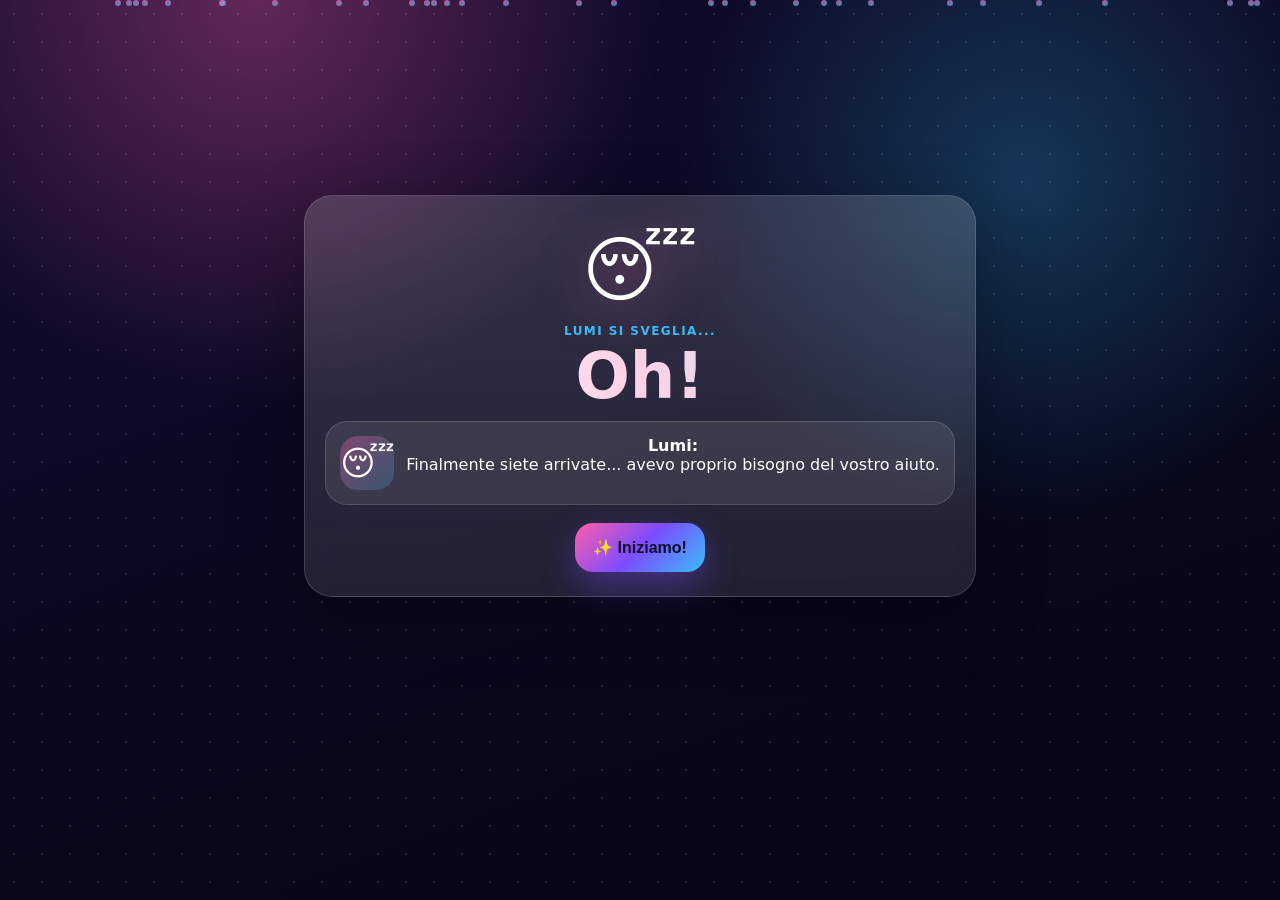
<file: index.html>
<!doctype html>
<html lang="it">
<head>
<meta charset="utf-8">
<meta name="viewport" content="width=device-width,initial-scale=1,viewport-fit=cover">
<meta name="theme-color" content="#7c4dff">
<title>FamilyQuest Engine</title>
<link rel="manifest" href="manifest.webmanifest">
<link rel="icon" href="assets/icons/icon.svg">
<link rel="stylesheet" href="engine/ui/style.css">
</head>
<body>
<div id="stars"></div>
<main id="app" class="app"></main>
<input id="cameraInput" type="file" accept="image/*" capture="environment" hidden>
<script type="module" src="engine/core/main.js"></script>
</body>
</html>
</file>
<file: engine/ui/style.css>
:root{--bg:#100b2e;--pink:#ff5ea8;--violet:#7c4dff;--blue:#38bdf8;--gold:#ffd166;--text:#fff;--muted:#c9c3ff;--card:rgba(255,255,255,.10);--card2:rgba(255,255,255,.16);--ok:#72f2b8;--bad:#ff8585}
*{box-sizing:border-box}html,body{margin:0;min-height:100%;font-family:system-ui,-apple-system,Segoe UI,Roboto,Arial,sans-serif;background:radial-gradient(circle at 20% 0%,rgba(255,94,168,.35),transparent 30%),radial-gradient(circle at 80% 20%,rgba(56,189,248,.25),transparent 28%),linear-gradient(160deg,var(--bg),#050716 80%);color:var(--text);overflow-x:hidden}
#stars{position:fixed;inset:0;pointer-events:none;background-image:radial-gradient(#fff 1px,transparent 1px);background-size:28px 28px;opacity:.12;animation:drift 50s linear infinite}@keyframes drift{to{transform:translateY(280px)}}.app{width:min(980px,100%);margin:0 auto;padding:18px 14px 120px;position:relative;z-index:2}
.particles{position:fixed;inset:0;pointer-events:none;z-index:1;overflow:hidden}.particle{position:absolute;width:6px;height:6px;border-radius:50%;background:linear-gradient(135deg,var(--pink),var(--blue));opacity:.75;animation:rise linear infinite}@keyframes rise{from{transform:translateY(110vh)}to{transform:translateY(-10vh);opacity:0}}
.topbar{display:flex;justify-content:space-between;align-items:center;gap:12px;margin:8px 0 18px}.brand{display:flex;gap:12px;align-items:center}.logo{width:48px;height:48px;border-radius:16px;background:linear-gradient(135deg,var(--pink),var(--violet),var(--blue));display:grid;place-items:center;font-size:26px;box-shadow:0 10px 32px rgba(124,77,255,.45)}
h1,h2,h3,p{margin-top:0}.kicker{color:var(--blue);font-weight:800;letter-spacing:.12em;text-transform:uppercase;font-size:12px}.title{font-size:clamp(30px,7vw,64px);line-height:.95;margin:8px 0;background:linear-gradient(90deg,#fff,#ffd1e5,#aeeaff);-webkit-background-clip:text;background-clip:text;color:transparent}.subtitle{color:var(--muted);font-size:18px;line-height:1.5}
.card{background:linear-gradient(180deg,var(--card2),var(--card));border:1px solid rgba(255,255,255,.14);border-radius:28px;padding:20px;box-shadow:0 20px 70px rgba(0,0,0,.30);backdrop-filter:blur(12px)}.hero{min-height:84vh;display:grid;place-items:center}.hero .card{text-align:center;max-width:760px}.hero-icon{font-size:72px;margin:12px 0;filter:drop-shadow(0 12px 24px rgba(255,94,168,.5));animation:float 3s ease-in-out infinite}@keyframes float{50%{transform:translateY(-8px)}}
.btn{border:0;border-radius:18px;padding:15px 18px;font-weight:900;color:#120d2c;background:linear-gradient(135deg,var(--pink),var(--violet),var(--blue));box-shadow:0 14px 34px rgba(124,77,255,.38);cursor:pointer;font-size:16px;margin:4px}.btn.secondary{background:rgba(255,255,255,.12);color:#fff;border:1px solid rgba(255,255,255,.18);box-shadow:none}.btn.ghost{background:transparent;color:var(--muted);border:1px solid rgba(255,255,255,.14);box-shadow:none}
.grid{display:grid;gap:16px}.stats{grid-template-columns:repeat(4,1fr)}@media(max-width:700px){.stats{grid-template-columns:repeat(2,1fr)}}.stat{padding:14px;border-radius:20px;background:rgba(255,255,255,.08);border:1px solid rgba(255,255,255,.12)}.stat b{font-size:24px}.stat span{display:block;color:var(--muted);font-size:12px;margin-top:3px}
.progress{height:12px;border-radius:999px;background:rgba(255,255,255,.11);overflow:hidden}.bar{height:100%;width:0;background:linear-gradient(90deg,var(--pink),var(--violet),var(--blue));transition:.6s ease}.mission-img{width:100%;max-height:360px;object-fit:contain;border-radius:24px;border:1px solid rgba(255,255,255,.15);box-shadow:0 20px 50px rgba(0,0,0,.35);background:rgba(0,0,0,.25)}
.mission-head{display:flex;align-items:center;gap:12px;margin-bottom:12px}.mission-icon{font-size:34px;width:58px;height:58px;border-radius:20px;background:rgba(255,255,255,.12);display:grid;place-items:center}.clue{font-size:20px;line-height:1.55;color:#f7f2ff}.small{color:var(--muted);font-size:14px}.actions{display:flex;gap:10px;flex-wrap:wrap;margin-top:18px}
.mascot{display:flex;gap:12px;align-items:flex-start;background:rgba(255,255,255,.09);border:1px solid rgba(255,255,255,.14);border-radius:22px;padding:14px;margin:14px 0}.mascot-face{width:54px;height:54px;display:grid;place-items:center;font-size:34px;border-radius:18px;background:linear-gradient(135deg,rgba(255,94,168,.35),rgba(56,189,248,.22))}
.story-card{border-left:4px solid var(--pink);background:rgba(255,94,168,.08);padding:14px;border-radius:18px;margin:12px 0;color:#ffeaf5}.nav{position:fixed;left:0;right:0;bottom:0;padding:10px 12px calc(10px + env(safe-area-inset-bottom));background:rgba(8,8,24,.72);backdrop-filter:blur(18px);border-top:1px solid rgba(255,255,255,.12);display:flex;gap:8px;justify-content:center;z-index:20;overflow:auto}.nav button{flex:1;min-width:92px;max-width:160px;padding:10px;border-radius:16px;border:1px solid rgba(255,255,255,.12);background:rgba(255,255,255,.08);color:#fff;font-weight:800}.nav button.active{background:linear-gradient(135deg,rgba(255,94,168,.45),rgba(124,77,255,.45))}
.inventory{display:grid;grid-template-columns:repeat(3,1fr);gap:10px}@media(max-width:700px){.inventory{grid-template-columns:1fr}}.item,.achievement{border:1px solid rgba(255,255,255,.12);border-radius:20px;background:rgba(255,255,255,.08);padding:14px}.locked{opacity:.42;filter:grayscale(1)}
.modal,.scan,.reward,.random-event{position:fixed;inset:0;display:grid;place-items:center;background:rgba(5,7,22,.90);z-index:90;padding:18px}.modal-card,.scanbox,.reward-card{width:min(620px,100%);max-height:90vh;overflow:auto}.modal-card img{width:100%;border-radius:24px;border:1px solid rgba(255,255,255,.16);margin:12px 0}.scanline{height:12px;border-radius:999px;background:rgba(255,255,255,.14);overflow:hidden;margin:18px 0}.scanline i{display:block;height:100%;width:0;background:linear-gradient(90deg,var(--pink),var(--blue));animation:scan 2.2s ease forwards}@keyframes scan{to{width:100%}}
.result-badge{display:inline-block;padding:8px 12px;border-radius:999px;background:rgba(114,242,184,.16);border:1px solid rgba(114,242,184,.28);color:#a8ffd2;font-weight:900;margin:5px}.fail-badge{background:rgba(255,107,107,.16);border-color:rgba(255,107,107,.3);color:#ffb5b5}.switch{width:66px;height:36px;border-radius:999px;background:rgba(255,255,255,.18);position:relative;border:1px solid rgba(255,255,255,.18);cursor:pointer}.switch i{position:absolute;width:28px;height:28px;border-radius:50%;background:white;left:4px;top:3px;transition:.25s}.switch.on{background:linear-gradient(135deg,var(--pink),var(--blue))}.switch.on i{left:32px}.setting-row{display:flex;justify-content:space-between;align-items:center;gap:14px;padding:14px;border-radius:18px;background:rgba(255,255,255,.08);border:1px solid rgba(255,255,255,.12);margin:10px 0}
.diary-page{background:rgba(255,255,255,.92);color:#160d2f;border-radius:24px;padding:18px;margin:12px 0}.editor-area textarea,.editor-area input{width:100%;border:1px solid rgba(255,255,255,.16);background:rgba(0,0,0,.25);color:white;border-radius:16px;padding:12px;margin:6px 0;font:inherit}.export-box{white-space:pre-wrap;max-height:280px;overflow:auto;background:rgba(0,0,0,.35);border-radius:16px;padding:12px;border:1px solid rgba(255,255,255,.12);font-size:12px}.album{display:grid;grid-template-columns:repeat(3,1fr);gap:10px}@media(max-width:700px){.album{grid-template-columns:repeat(2,1fr)}}.album img{width:100%;aspect-ratio:1/1;object-fit:cover;border-radius:18px;border:1px solid rgba(255,255,255,.12)}

/* v1.1 Foto Eventi */
.random-event .actions{justify-content:center}.album .small{line-height:1.35}

/* 2.0.2 stable navigation */
.topbar{position:sticky;top:0;z-index:25;padding:8px;border:1px solid rgba(255,255,255,.12);background:rgba(8,8,24,.68);backdrop-filter:blur(18px);border-radius:22px}
.top-actions{display:flex;gap:6px;align-items:center}
.mini{padding:10px 12px!important;border-radius:14px!important;font-size:14px!important}
.btn.danger{background:rgba(255,80,100,.16)!important;color:#ffd3dc!important;border:1px solid rgba(255,80,100,.25)!important;box-shadow:none!important}
</file>
